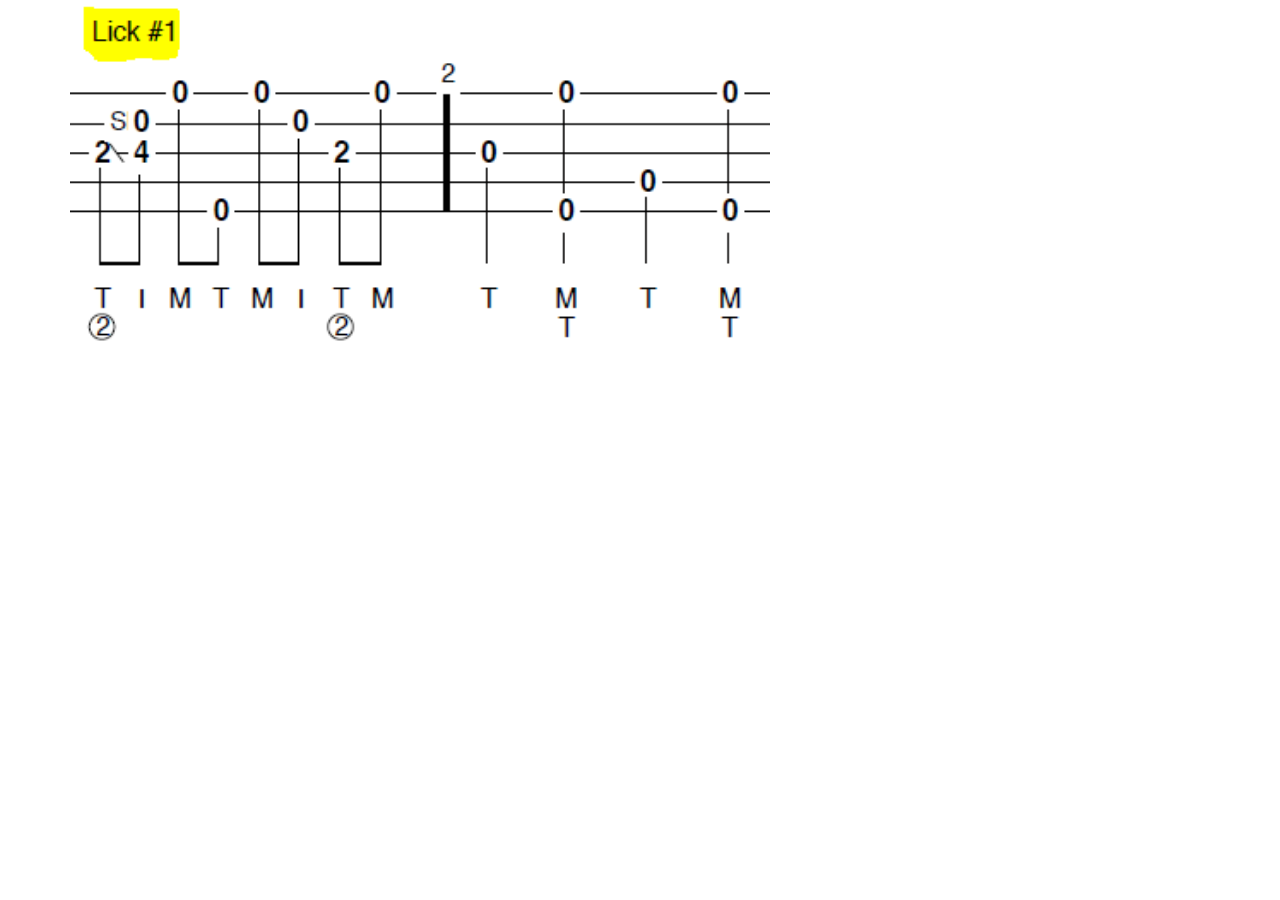
<file: index.html>
<!DOCTYPE html>
<html lang="en">
    <head>
        <title>flashcard</title>
        <meta charset="utf-8">
        <meta name="viewport" content="width=device-width, initial-scale=1">
        <link rel="stylesheet" href="https://maxcdn.bootstrapcdn.com/bootstrap/3.4.1/css/bootstrap.min.css">
        <script src="https://ajax.googleapis.com/ajax/libs/jquery/3.5.1/jquery.min.js"></script>
        <script src="https://maxcdn.bootstrapcdn.com/bootstrap/3.4.1/js/bootstrap.min.js"></script>
    </head>

    <body>

        <!-- https://www.w3schools.com/bootstrap/bootstrap_ref_js_carousel.asp -->
        <div class="container">
            <div id="myCarousel" class="carousel slide" data-ride="carousel" data-interval="1500">
                <!-- Indicators -->
                <!-- <ol class="carousel-indicators">
                    <li data-target="#myCarousel" data-slide-to="0" class="active"></li>
                    <li data-target="#myCarousel" data-slide-to="1"></li>
                    <li data-target="#myCarousel" data-slide-to="2"></li>
                    <li data-target="#myCarousel" data-slide-to="3"></li>
                    <li data-target="#myCarousel" data-slide-to="4"></li>
                    <li data-target="#myCarousel" data-slide-to="5"></li>
                    <li data-target="#myCarousel" data-slide-to="6"></li>
                    <li data-target="#myCarousel" data-slide-to="7"></li>
                    <li data-target="#myCarousel" data-slide-to="8"></li>
                    <li data-target="#myCarousel" data-slide-to="9"></li>
                </ol> -->
              
                <!-- Wrapper for slides -->
                <div class="carousel-inner">
                    <div class="item active">
                        <img src="images/Lick01.PNG" alt="Lick 01" width="700">
                    </div>

                    <div class="item">
                        <img src="images/Lick02.PNG" alt="Lick 02" width="700">
                    </div>

                    <div class="item">
                        <img src="images/Lick03.PNG" alt="Lick 03" width="700">
                    </div>

                    <div class="item">
                        <img src="images/Lick04.PNG" alt="Lick 04" width="700">
                    </div>


<!-- 

                    <div class="item">
                        <img src="images/Lick05.PNG" alt="Lick 05" height="350">
                    </div>

                    <div class="item">
                        <img src="images/Lick06.PNG" alt="Lick 06" height="700">
                    </div>

                    <div class="item">
                        <img src="images/Lick07.PNG" alt="Lick 07" height="350">
                    </div>

                    <div class="item">
                        <img src="images/Lick08.PNG" alt="Lick 08" height="350">
                    </div>

                    <div class="item">
                        <img src="images/Lick09.PNG" alt="Lick 09" height="350">
                    </div>

                    <div class="item">
                        <img src="images/Lick10.PNG" alt="Lick 10" height="350">
                    </div>

 -->



                </div>
              
                <!-- Left and right controls -->
                <!-- <a class="left carousel-control" href="#myCarousel" data-slide="prev">
                  <span class="glyphicon glyphicon-chevron-left"></span>
                  <span class="sr-only">Previous</span>
                </a>
                <a class="right carousel-control" href="#myCarousel" data-slide="next">
                  <span class="glyphicon glyphicon-chevron-right"></span>
                  <span class="sr-only">Next</span>
                </a> -->
                
              </div>
        </div>


    </body>
</html>
</file>
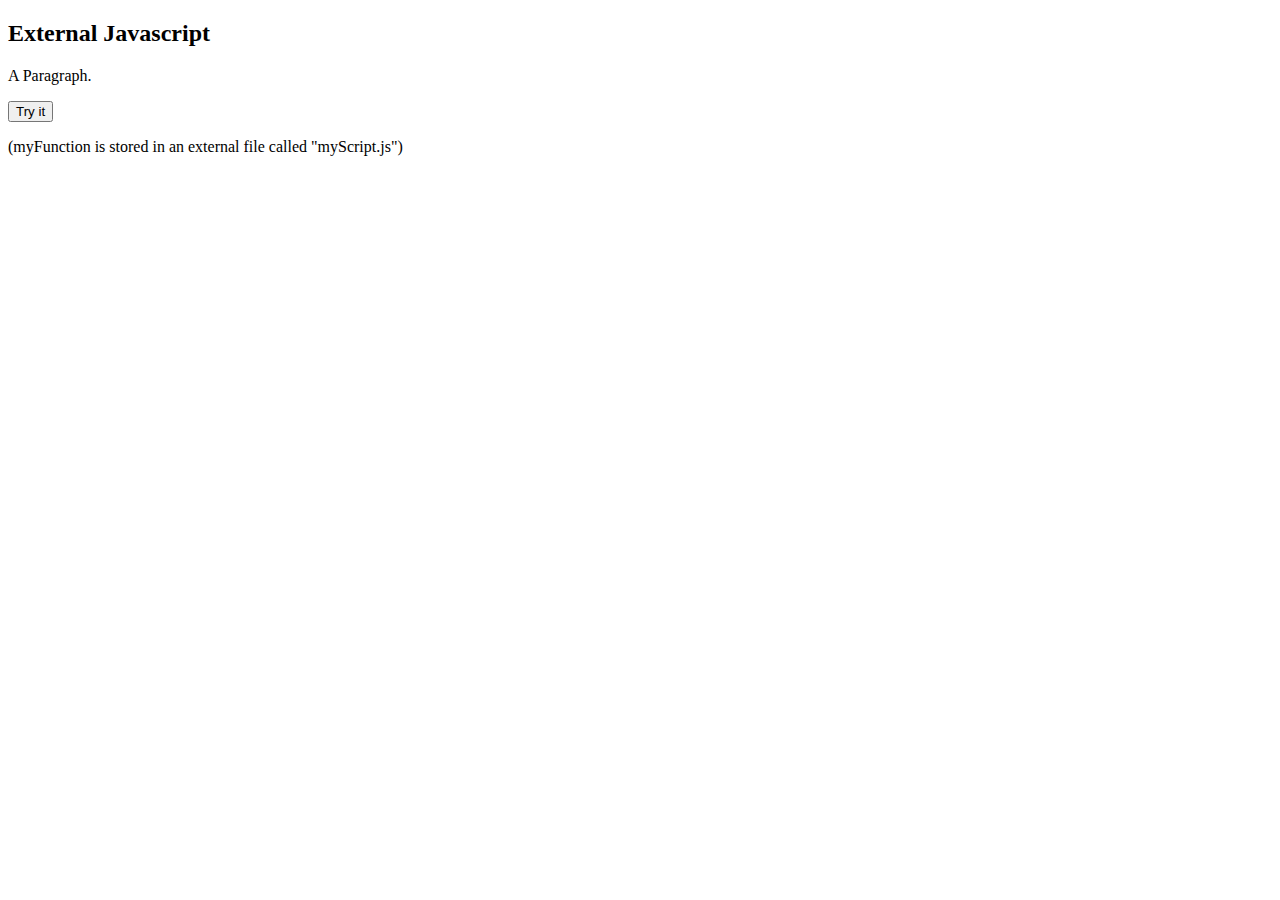
<file: index2.html>
<!DOCTYPE html>
<html>
    <body>
        <h2>External Javascript</h2>
        <p id="demo">A Paragraph.</p>
        <button type="button" onclick="myFunction()">Try it</button>
        <p>(myFunction is stored in an external file called "myScript.js")</p>
        <script src="myScript2.js"></script>
    </body>
</html>
</file>
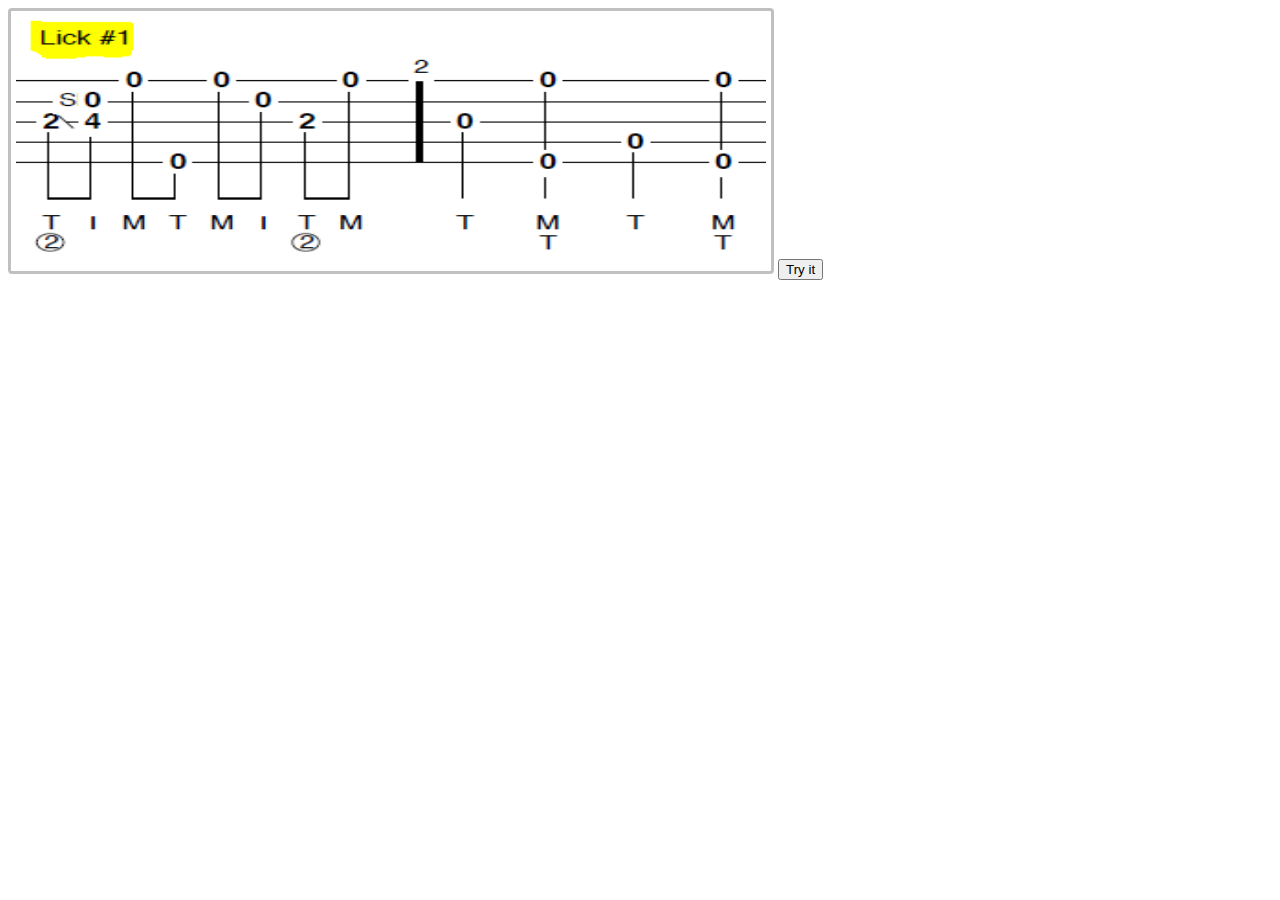
<file: index3.html>
<!DOCTYPE html>
<html lang="en">
    <head>
        <title>flashcard</title>
        <link rel="stylesheet" href="mystyle.css">
    </head>
    <body>
        <img  id="lick-image" src="images/Lick01.PNG">
        
        <button type="button" onclick="myFunction()">Try it</button>
        <script src="myScript3.js"></script>
    </body>
</html>
</file>
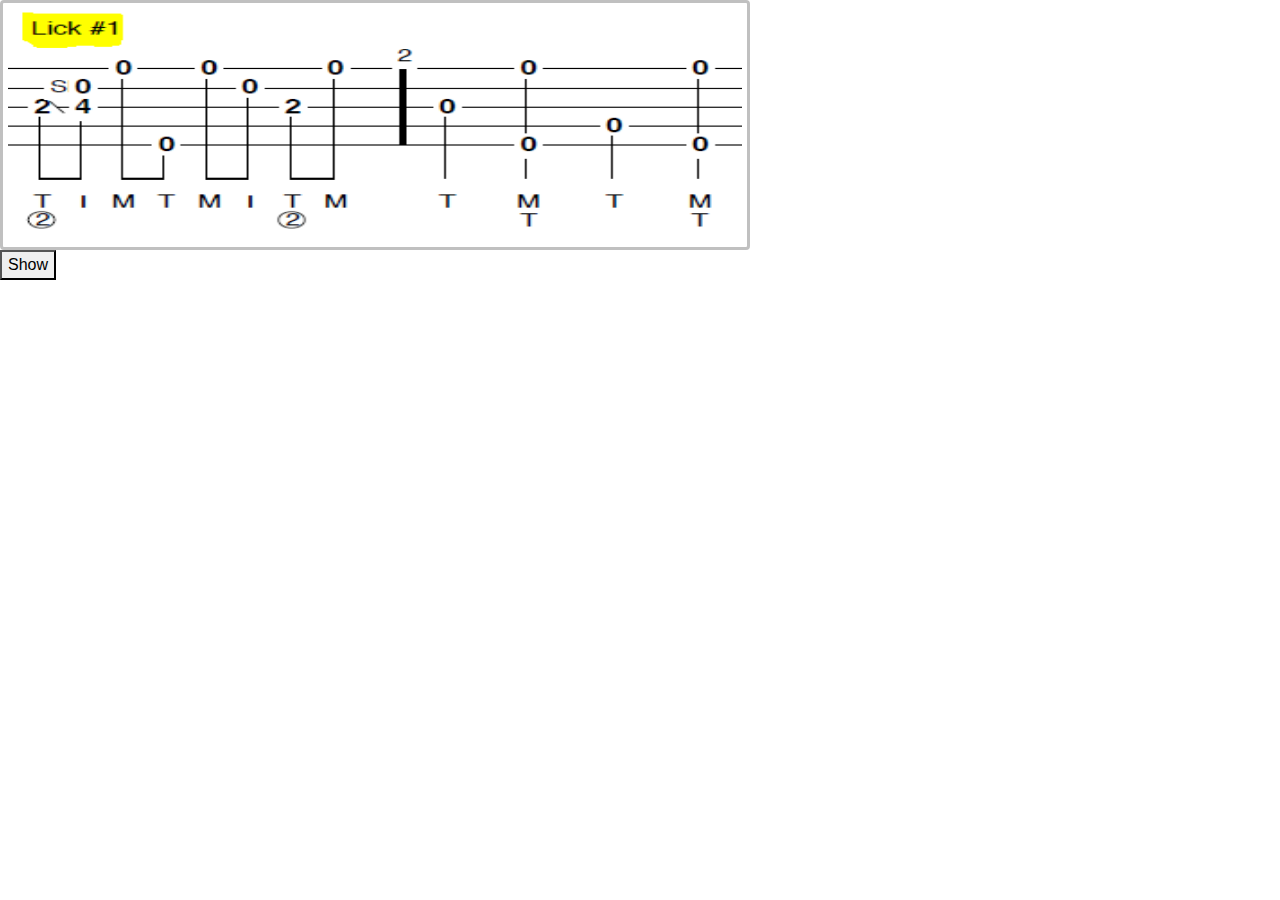
<file: index4.html>
<!DOCTYPE html>
<html lang="en">

<head>
    <title>flashcard</title>
    <meta charset="utf-8">
    <meta name="viewport" content="width=device-width, initial-scale=1">
    <link rel="stylesheet" href="https://maxcdn.bootstrapcdn.com/bootstrap/4.5.2/css/bootstrap.min.css">
    <script src="https://ajax.googleapis.com/ajax/libs/jquery/3.5.1/jquery.min.js"></script>
    <script src="https://cdnjs.cloudflare.com/ajax/libs/popper.js/1.16.0/umd/popper.min.js"></script>
    <script src="https://maxcdn.bootstrapcdn.com/bootstrap/4.5.2/js/bootstrap.min.js"></script>
    <!-- my stuff -->
    <link rel="stylesheet" href="mystyle.css">
    <script src="myScript4.js"></script>
</head>

<body>
    <div class="panel panel-default">
        <div class="panel-body">
            <img id="lick-image" src="images/Lick01.PNG">
        </div>
        <div class="panel-footer">
            <button type="button" onclick="echoImageStrs()">Show</button>
        </div>
    </div>



</body>

</html>
</file>
<file: mystyle.css>
img {
    border: 3px solid rgb(192, 192, 192);
    border-radius: 4px;
    padding: 5px;
    height: 250px;
    width: 750px;
}
</file>
